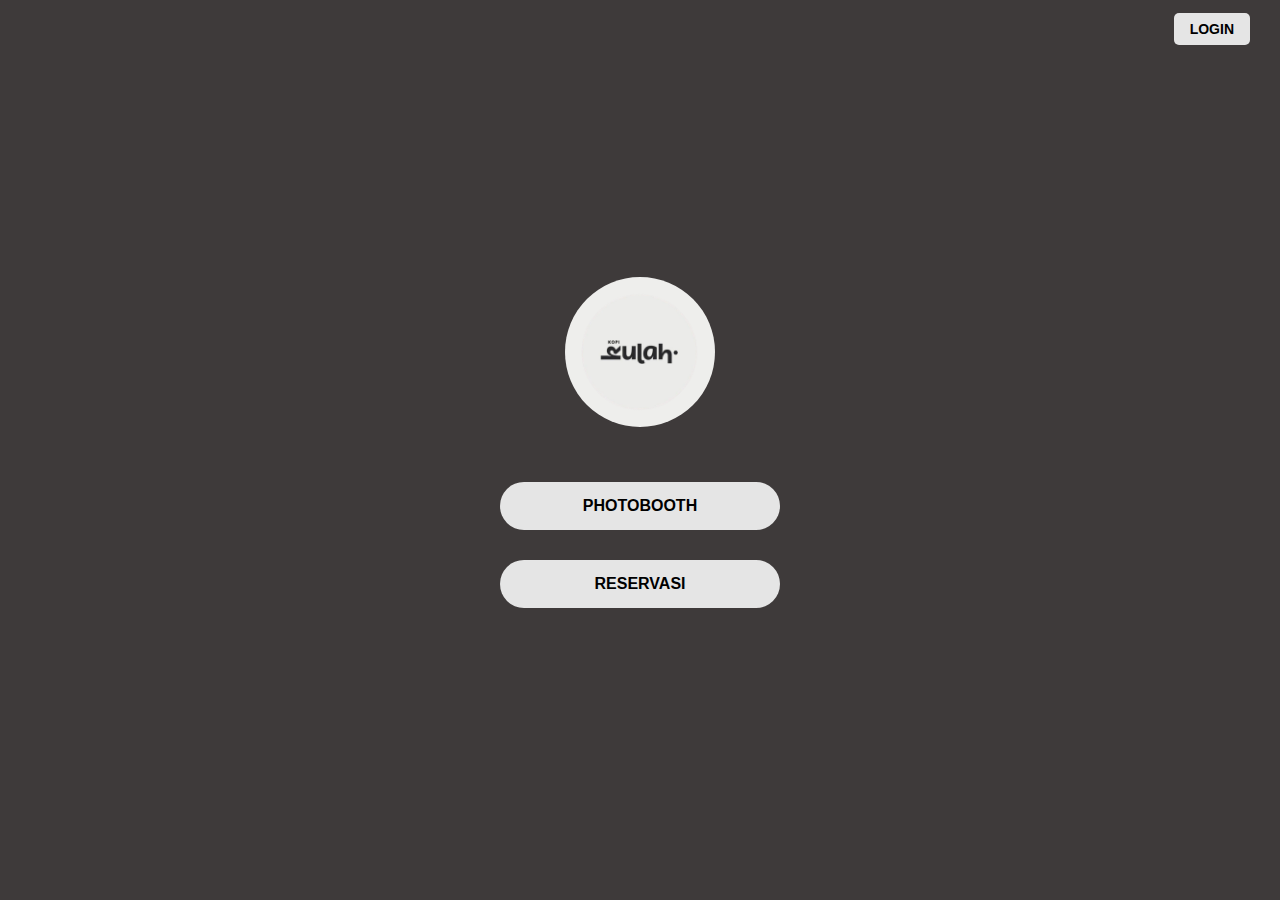
<file: index.html>
<!DOCTYPE html>
<html lang="id">
<head>
  <meta charset="UTF-8" />
  <meta name="viewport" content="width=device-width, initial-scale=1.0"/>
  <title>Menu Utama</title>
  <link rel="stylesheet" href="style.css" />
</head>
<body>
  <div class="login-button">
    <a href="login.html" class="btn-login">Login</a>
  </div>
  <div class="container">
    <div class="logo">
      <img src="img/logo.png" alt="Logo" />
    </div>
    <a href="Photobooth.html" class="button">Photobooth</a>
    <br />
    <a href="Reservasi.html" class="button">Reservasi</a>
  </div>
</body>
</file>
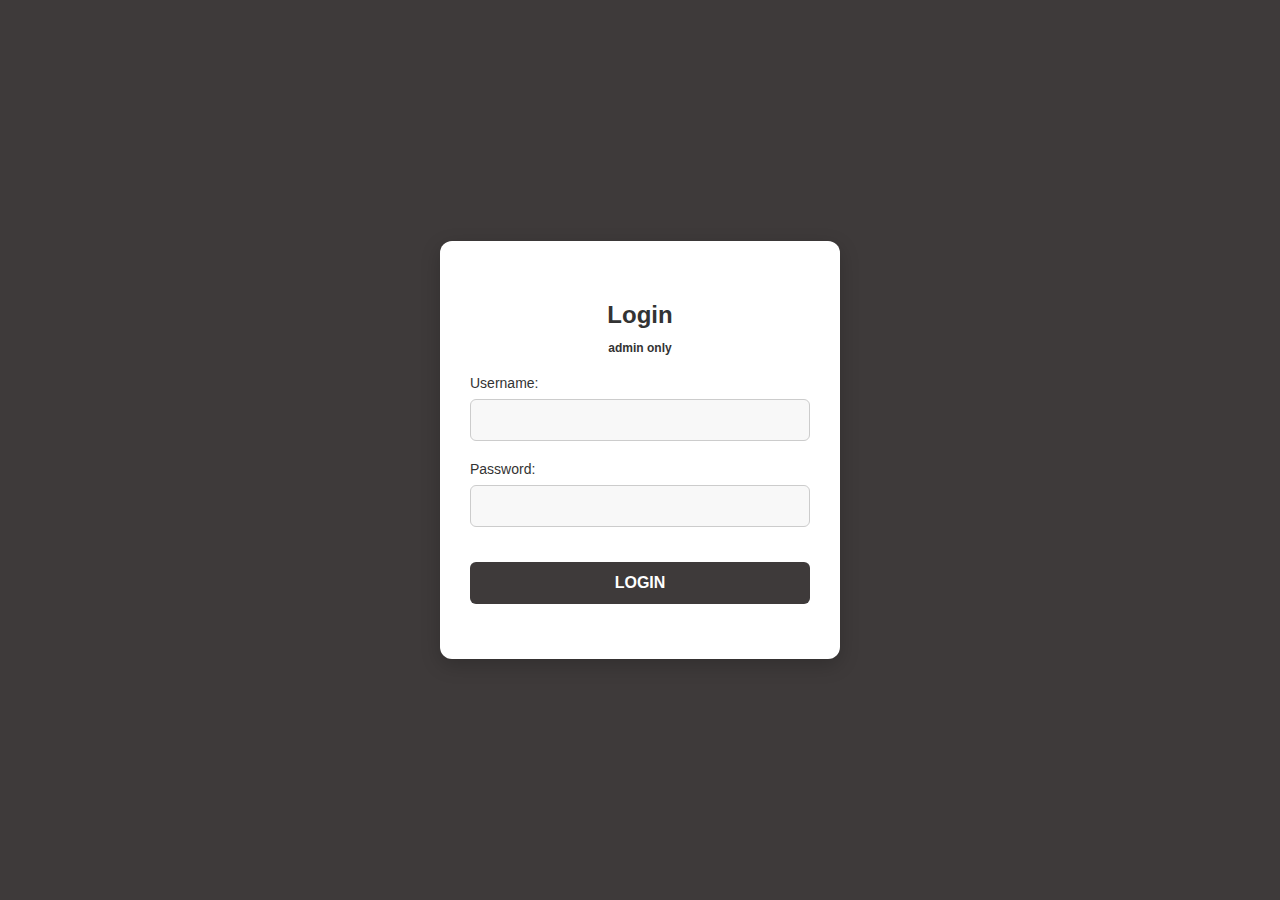
<file: login.html>
<!DOCTYPE html>
<html lang="id">
<head>
  <meta charset="UTF-8" />
  <meta name="viewport" content="width=device-width, initial-scale=1.0"/>
  <title>Login</title>
  <link rel="stylesheet" href="style.css" />
  <script>
    function validateLogin(event) {
      event.preventDefault(); // Mencegah form langsung submit

      const username = document.getElementById("username").value;
      const password = document.getElementById("password").value;

      if (username === "admin" && password === "admin123") {
        // Login berhasil, arahkan ke halaman beranda dengan parameter 'action'
        const url = "https://script.google.com/macros/s/AKfycbyAW_O8kqbLtfQncaFXFcM4MVFbX9_eYnLxQVnQ3hMuMPQ-sZZjYX3Ob0gd_8W356O5hw/exec?action=login";
        window.location.href = url;
      } else {
        // Gagal login
        alert("Username atau password salah!");
      }
    }
  </script>
</head>
<body>
  <div class="login-container">
    <h2>Login</h2>
    <h3>admin only</h3>
    <form onsubmit="validateLogin(event)">
      <label for="username">Username:</label>
      <input type="text" id="username" name="username" required />

      <label for="password">Password:</label>
      <input type="password" id="password" name="password" required />

      <button type="submit" class="button">Login</button>
    </form>
  </div>
</body>
</html>
</file>
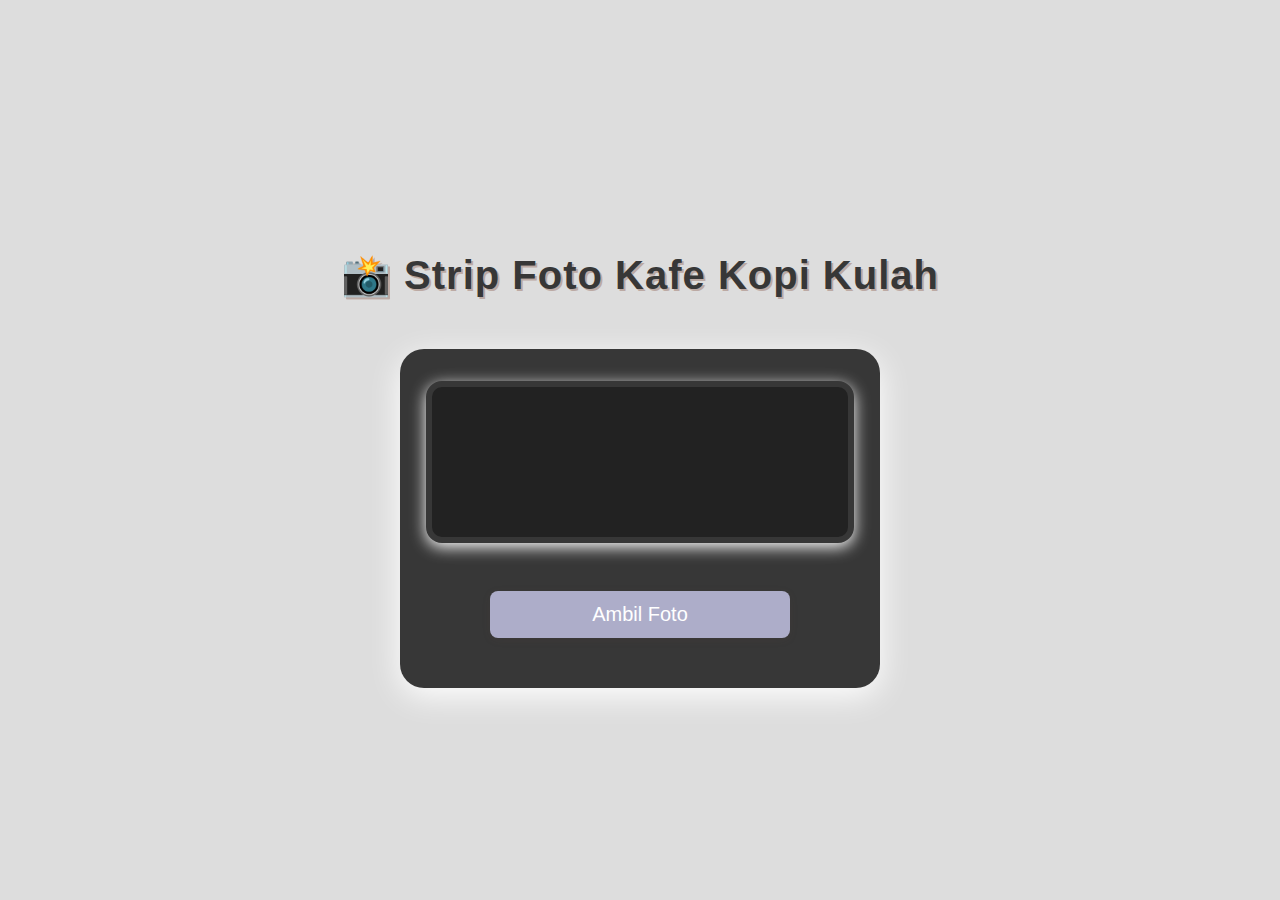
<file: Photobooth.html>
<!DOCTYPE html>
<html lang="id">
	<head>
		<meta charset="UTF-8" />
		<title>Photo Strip Kafe</title>
		<link rel="stylesheet" href="Photobooth.css" />
		<meta name="viewport" content="width=device-width, initial-scale=1.0" />
	</head>
	<body>
		<div class="main-container">
			<h1 class="brand-title">📸 Strip Foto Kafe Kopi Kulah</h1>

			<!-- photo capture/preview view -->
			<div id="captureView" class="photobooth-frame">
				<div class="video-container">
					<video id="preview" autoplay playsinline></video>
					<div id="countdown"></div>
				</div>
				<button id="capture">Ambil Foto</button>
				<div id="photoPreviewList" class="photo-preview-list"></div>
				<button id="nextToFrame" style="display: none; margin-top: 16px">
					Lanjut ke Frame
				</button>
			</div>
			<!-- frame selection/result view -->
			<div
				id="frameView"
				class="photobooth-frame"
				style="display: none; flex-direction: column; align-items: center"
			>
				<div class="background-buttons" style="margin-bottom: 12px">
					<button id="bgTema1">Tema1</button>
					<button id="bgTema2">Tema2</button>
					<button id="bgTema3">Tema3</button>
                    <button id="bgTema4">Tema4</button>
				</div>
				<div class="result-container">
					<canvas id="output"></canvas>
					<div class="button-container">
						<a id="downloadLink" href="#" download="photo_strip.png" class="download-button"
							>💾 Unduh Foto</a
						>
						<button id="backToCapture" style="margin-top: 16px">Kembali</button>
					</div>
				</div>
			</div>
		</div>
		<script src="Photobooth.js"></script>
	</body>
</html>
</file>
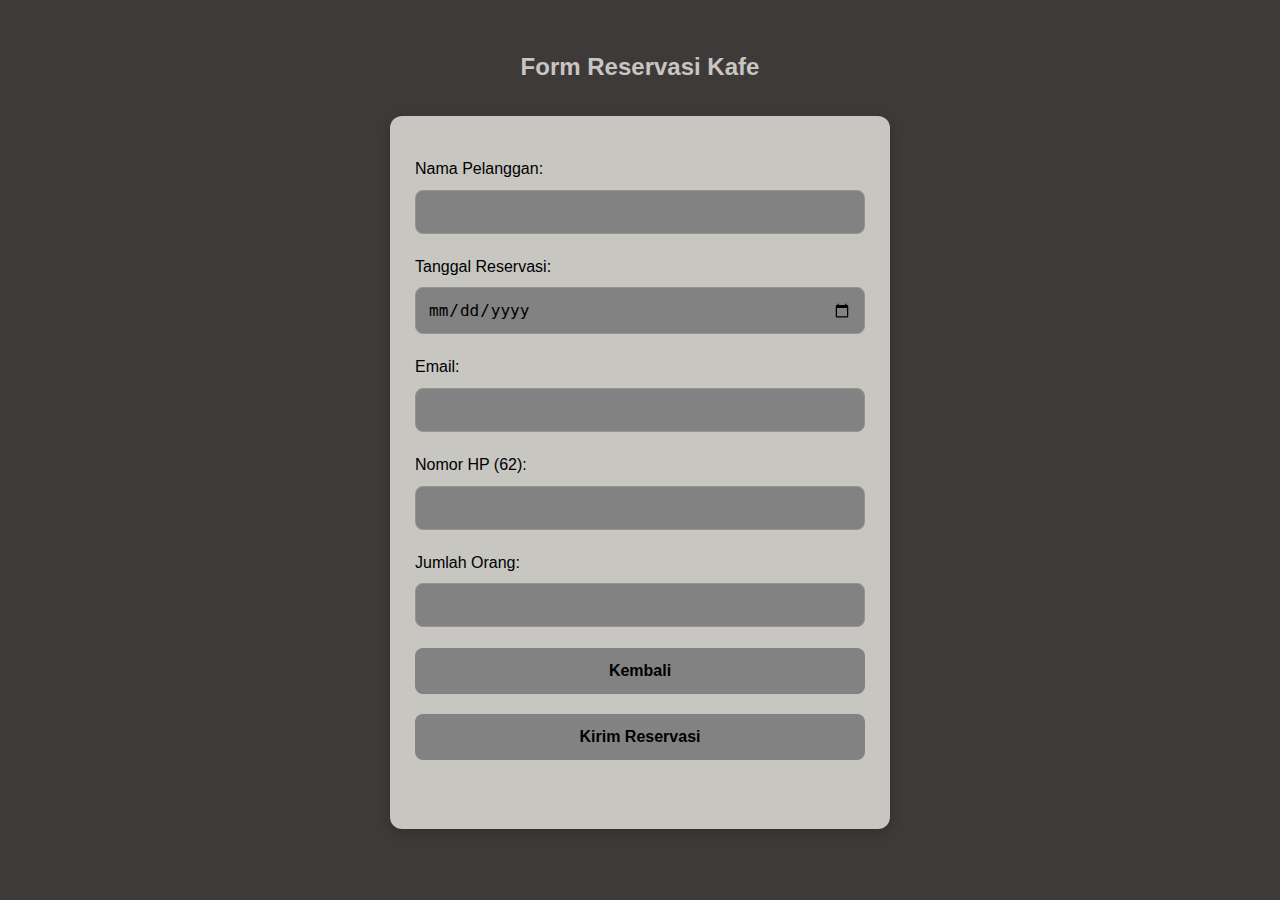
<file: Reservasi.html>
<!DOCTYPE html>
<html lang="id">
<head>
  <meta charset="UTF-8" />
  <title>Reservasi Kafe</title>
  <link rel="stylesheet" href="Reservasi.css" />
  <meta name="viewport" content="width=device-width, initial-scale=1.0" />
</head>
<body>
  <h2>Form Reservasi Kafe</h2>
  <form id="reservasiForm">
    <label for="nama">Nama Pelanggan:</label>
    <input type="text" name="nama" id="nama" required /><br />

    <label for="tanggal">Tanggal Reservasi:</label>
    <input type="date" name="tanggal" id="tanggal" required /><br />

    <label for="email">Email:</label>
    <input type="email" name="email" id="email" required /><br />

    <label for="telepon">Nomor HP (62):</label>
    <input type="tel" name="telepon" id="telepon" pattern="[0-9]{10,15}" required /><br />

    <label for="jumlah">Jumlah Orang:</label>
    <input type="number" name="jumlah" id="jumlah" min="1" max="20" required /><br />

    <div class="button-container">
      <button type="button" id="backToHome" style="margin-top: 16px">Kembali</button>
    </div>

    <button type="submit" id="submitBtn">Kirim Reservasi</button>
    <div id="status-pesan"></div>
  </form>

  <script>
    const form = document.getElementById("reservasiForm");
    const tanggalInput = document.getElementById("tanggal");
    const submitBtn = document.getElementById("submitBtn");
    const statusPesan = document.getElementById("status-pesan");

    const appsScriptUrl = "https://script.google.com/macros/s/AKfycby0xSVI4dAah3d2XnBMG5Ojbqx0rYHOTJVchx62Dm1D7E-HSCmVcZUGBqSL5vDgX2mt1g/exec";
    const adminWhatsApp = "6281318885250";

    // Set tanggal minimal ke hari ini
    tanggalInput.min = new Date().toISOString().split('T')[0];

    form.addEventListener("submit", async (e) => {
      e.preventDefault();

      submitBtn.disabled = true;
      statusPesan.innerHTML = `<div style="color: blue;">Mengirim reservasi...</div>`;

      const formData = new FormData(form);
      const data = {
        nama: formData.get("nama"),
        tanggal: formData.get("tanggal"),
        email: formData.get("email"),
        telepon: formData.get("telepon"),
        jumlah: formData.get("jumlah"),
      };

      if (!data.nama || !data.tanggal || !data.email || !data.telepon || !data.jumlah) {
        statusPesan.innerHTML = `<div style="color: red;">Harap lengkapi semua field.</div>`;
        submitBtn.disabled = false;
        return;
      }

      try {
        const response = await fetch(appsScriptUrl, {
          method: "POST",
          mode: 'no-cors',
          headers: { 
            "Content-Type": "application/json",
            "Accept": "application/json"
          },
          redirect: 'follow',
          body: JSON.stringify(data),
        });

        if (response.type === 'opaque') {
          const whatsappLink = `https://wa.me/${adminWhatsApp}?text=Reservasi%20Kafe%20Baru:%0A%0A` +
            `Nama%20Pelanggan:%20${data.nama}%0A` +
            `Tanggal:%20${data.tanggal}%0A` +
            `Jumlah%20Orang:%20${data.jumlah}%0A` +
            `Nomor%20HP:%20${data.telepon}%0A` +
            `Email:%20${data.email}`;
          statusPesan.innerHTML = `
            <div style="color: green;">
              <strong>✅ Reservasi Terkirim!</strong><br />
              Mohon tunggu konfirmasi dari admin melalui WhatsApp/Email.<br />
              <a href="${whatsappLink}" target="_blank" style="color: green; text-decoration: underline;">
                Klik di sini untuk menghubungi admin via WhatsApp
              </a>
            </div>`;
          form.reset();
          submitBtn.disabled = true;
          window.open(whatsappLink, "_blank");
          return;
        }

        throw new Error("Gagal menyimpan reservasi");

      } catch (err) {
        statusPesan.innerHTML = `
          <div style="color: red;">
            <strong>❌ Gagal Mengirim Reservasi</strong><br />
            ${err.message}<br />
            Silakan coba beberapa saat lagi atau hubungi admin.<br />
            <a href="https://wa.me/${adminWhatsApp}" target="_blank" style="color: white; text-decoration: underline;">
              Klik di sini untuk WhatsApp
            </a>
          </div>`;
        submitBtn.disabled = false;
      }
    });

    // Fungsi untuk kembali ke halaman utama
    document.getElementById("backToHome").addEventListener("click", function () {
      window.location.href = "index.html";
    });
  </script>
</body>
</html>
</file>
<file: style.css>
body {
  margin: 0;
  background-color: #3e3a3a;
  font-family: 'Arial', sans-serif;
  display: flex;
  justify-content: center;
  align-items: center;
  height: 100vh;
}

.container {
  text-align: center;
}

.logo {
  width: 150px;
  height: 150px;
  background-color: #eeeeec;
  border-radius: 50%;
  margin: 0 auto 40px;
  display: flex;
  justify-content: center;
  align-items: center;
}

.logo img {
  max-width: 80%;
  height: auto;
}

.button {
  background-color: #e5e5e5;
  color: #000;
  border: none;
  padding: 15px 40px;
  margin: 15px 0;
  border-radius: 30px;
  font-size: 16px;
  font-weight: bold;
  text-transform: uppercase;
  cursor: pointer;
  text-decoration: none;
  display: inline-block;
  width: 200px;
  transition: background 0.3s;
}

.button:hover {
  background-color: #e5e5e5;
}

.login-button {
  position: absolute;
  top: 20px;
  right: 30px;
}

.btn-login {
  background-color: #e5e5e5;
  padding: 8px 16px;
  text-decoration: none;
  border-radius: 5px;
  font-size: 14px;
  color: #000;
  border: none;
  margin: 15px 0;
  font-weight: bold;
  text-transform: uppercase;
  cursor: pointer;
}
.btn-login:hover {
  background-color: #e5e5e5;
}

/* ===== Tampilan khusus halaman login ===== */
.login-container {
  background-color: #fff;
  padding: 40px 30px;
  border-radius: 12px;
  box-shadow: 0 6px 20px rgba(0, 0, 0, 0.2);
  width: 100%;
  max-width: 400px;
  box-sizing: border-box;
}

.login-container h2 {
  margin-bottom: 10px;
  color: #333;
  font-weight: bold;
  font-size: 24px;
  text-align: center;
}

.login-container h3 {
  margin-bottom: 20px;
  color: #333;
  font-weight: bold;
  font-size: 12px;
  text-align: center;
}

/* ===== Label ===== */
.login-container label {
  display: block;
  margin-bottom: 8px;
  font-size: 14px;
  color: #333;
  text-align: left;
}

/* ===== Input fields ===== */
.login-container input[type="text"],
.login-container input[type="password"] {
  width: 100%;
  padding: 12px 14px;
  margin-bottom: 20px;
  border: 1px solid #ccc;
  border-radius: 6px;
  box-sizing: border-box;
  font-size: 14px;
  background-color: #f8f8f8;
  transition: border-color 0.3s;
}

.login-container input[type="text"]:focus,
.login-container input[type="password"]:focus {
  border-color: #999;
  outline: none;
}

/* ===== Tombol Login ===== */
.login-container .button {
  background-color: #3e3a3a;
  color: #fff;
  width: 100%;
  padding: 12px;
  border-radius: 6px;
  border: none;
  font-size: 16px;
  font-weight: bold;
  text-transform: uppercase;
  cursor: pointer;
  transition: background 0.3s ease;
}

.login-container .button:hover {
  background-color: #5a5454;
}

@media (max-width: 768px) {
  .button {
    width: 90%;
    padding: 12px 24px;
    font-size: 14px;
  }

  .logo {
    width: 120px;
    height: 120px;
  }

  .login-button {
    top: 10px;
    right: 15px;
  }
}

@media (max-width: 480px) {
  body {
    flex-direction: column;
    align-items: stretch;
    padding: 20px;
  }

  .container {
    padding: 10px;
  }

  .login-container {
    padding: 20px 15px;
    margin: 0 10px;
  }
}
</file>
<file: Photobooth.css>
/* Gaya Umum */
body {
	font-family: "Segoe UI", sans-serif;
	text-align: center;
	background: #DDDDDD;
	color: #373737;
	margin: 0;
	padding: 0;
}

.main-container {
	display: flex;
	flex-direction: column;
	align-items: center;
	min-height: 100vh;
	justify-content: center;
	padding: 16px;
	box-sizing: border-box;
}

.brand-title {
	margin-top: 40px;
	font-size: 2.5rem;
	font-family: "Mansalva", cursive, Arial, sans-serif;
	color: #373737;
	letter-spacing: 1px;
    text-shadow: 2px 2px 0 #bcaaa4;
}

.photobooth-frame {
	background: #373737;
	border-radius: 24px;
	box-shadow: 0 8px 32px white;
	padding: 32px;
	margin-top: 24px;
	display: flex;
	flex-direction: column;
	align-items: center;
	max-width: 480px;
	width: 100%;
	box-sizing: border-box;
}

.video-container {
	position: relative;
	display: flex;
	flex-direction: column;
	align-items: center;
	width: 100%;
}

#preview {
	border: 6px solid #373737;
	border-radius: 16px;
	width: 100%;
	height: auto;
	object-fit: cover;
	background: #222;
	margin-bottom: 30px;
	box-shadow: 0 4px 16px white;
	transform: scaleX(-1);
	max-width: 100%;
}

#countdown {
	position: absolute;
	top: 50%;
	left: 50%;
	transform: translate(-50%, -50%);
	font-size: 64px;
	font-weight: bold;
	color: #9897A9;
	text-shadow: 2px 2px 8px #fff3e0, 0 0 16px #bcaaa4;
	pointer-events: none;
}

#capture {
	padding: 12px 32px;
	background-color: #ADADC9;
	color: white;
	border: none;
	border-radius: 8px;
	font-size: 20px;
	font-family: inherit;
	cursor: pointer;
	margin: 18px 0 0 0;
	box-shadow: 0 2px 8px rgba(109, 76, 65, 0.1);
	transition: background 0.3s, box-shadow 0.3s;
	width: 100%;
	max-width: 300px;
}

#capture:hover {
	background-color: #3e424b;
	box-shadow: 0 4px 16px rgba(109, 76, 65, 0.18);
}

#downloadLink {
    display: inline-block;
    width: 100%;
    max-width: 300px;
}

#output {
	display: none;
	margin-top: 24px;
	border: 4px solid #bcaaa4;
	border-radius: 16px;
	box-shadow: 0 4px 16px rgba(109, 76, 65, 0.12);
	background: #fff3e0;
	width: 100%;
	max-width: 100%;
}

.photo-preview-list {
	display: flex;
	flex-wrap: wrap;
	justify-content: center;
	gap: 12px;
	margin-top: 18px;
}

.photo-preview-thumb {
	width: 70px;
	height: 50px;
	object-fit: cover;
	border: 2px solid #ADADC9;
	border-radius: 8px;
	background: #fff3e0;
	box-shadow: 0 2px 8px rgba(109, 76, 65, 0.1);
}

#nextToFrame,
#backToCapture {
	padding: 10px 28px;
	background-color: #ADADC9;
	color: #3e424b;
	border: none;
	border-radius: 8px;
	font-size: 18px;
	font-family: inherit;
	cursor: pointer;
	box-shadow: 0 2px 8px rgba(109, 76, 65, 0.1);
	transition: background 0.3s, box-shadow 0.3s;
	width: 100%;
	max-width: 300px;
	margin-top: 12px;
}

#nextToFrame:hover,
#backToCapture:hover {
	background-color: white;
	box-shadow: 0 4px 16px rgba(109, 76, 65, 0.18);
}

.background-buttons {
	display: flex;
	gap: 10px;
	justify-content: center;
	flex-wrap: nowrap;
	margin-bottom: 10px;
	width: 100%;
}

.background-buttons button {
	padding: 8px 22px;
	background-color: #696880;
	color: #ADADC9;
	border: none;
	border-radius: 8px;
	font-size: 16px;
	font-family: inherit;
	cursor: pointer;
	box-shadow: 0 2px 8px rgba(109, 76, 65, 0.1);
	transition: background 0.3s, color 0.3s;
	flex: 1 1 auto;
	max-width: 140px;
}

.background-buttons button.selected,
.background-buttons button:active {
	background-color: #ADADC9;
	color: #fff;
}

.background-buttons button:hover {
	background-color: #bcaaa4;
	color: #fff;
}

.download-button {
	display: inline-block;
	background-color: #d9dddc;
	color: black;
	padding: 15px 30px;
	text-align: center;
	text-decoration: none;
	font-size: 18px;
	cursor: pointer;
	border-radius: 8px;
	border: none;
	transition: background-color 0.3s;
	width: 100%;
	max-width: 300px;
	margin-bottom: 10px;
}

.download-button:hover {
	background-color: #999da0;
}

.download-button:active {
	background-color: #3e424b;
}

.button-container {
	display: flex;
	flex-direction: column;
	align-items: center;
	gap: 10px;
	margin-top: 20px;
	width: 100%;
}

@media (max-width: 600px) {
	.photobooth-frame {
		padding: 16px;
		max-width: 100%;
		width: 100%;
		box-sizing: border-box;
	}

	#preview {
		width: 100%;
		height: auto;
		max-height: 70vh;
		object-fit: contain;
		aspect-ratio: 4/3;
	}

	#output {
		width: 100%;
		height: auto;
		max-width: 100%;
		object-fit: contain;
	}

	.download-button,
	#capture,
	#nextToFrame,
	#backToCapture {
		font-size: 16px;
		padding: 10px;
		width: 100%;
		max-width: 100%;
	}

	.background-buttons {
		flex-wrap: wrap;
		gap: 8px;
	}

	.background-buttons button {
		flex: 1 1 calc(50% - 8px);
		max-width: calc(50% - 8px);
		font-size: 14px;
		padding: 8px;
	}

	.photo-preview-list {
		gap: 8px;
	}

	.photo-preview-thumb {
		width: 60px;
		height: 45px;
		object-fit: cover;
	}
}
</file>
<file: Reservasi.css>
body {
  font-family: 'Segoe UI', Tahoma, Geneva, Verdana, sans-serif;
  background-color: #3e3a3a;
  color: #fff3e0;
  padding: 20px;
  line-height: 1.6;
}

h2 {
  text-align: center;
  color: #c7c6c1;
  margin-bottom: 30px;
}

form {
  background: #c7c6c1;
  padding: 25px;
  max-width: 450px;
  margin: 0 auto;
  border-radius: 12px;
  box-shadow: 0 4px 12px rgba(0, 0, 0, 0.2);
}

label {
  display: block;
  margin-top: 15px;
  color: black;
  font-weight: 500;
}

input, select {
  width: 100%;
  padding: 12px;
  margin-top: 8px;
  margin-bottom: 5px;
  border: 1px solid #969493;
  border-radius: 8px;
  background-color: #828282;
  color: black;
  font-size: 16px;
  box-sizing: border-box;
}

input::placeholder {
  color: #bcaaa4;
}

select {
  appearance: none;
  background-image: url("data:image/svg+xml;charset=UTF-8,%3csvg xmlns='http://www.w3.org/2000/svg' viewBox='0 0 24 24' fill='%23ffcc80'%3e%3cpath d='M7 10l5 5 5-5z'/%3e%3c/svg%3e");
  background-repeat: no-repeat;
  background-position: right 12px center;
  background-size: 24px;
}

button {
  background-color: #828282;
  color: black;
  padding: 14px;
  width: 100%;
  border: none;
  border-radius: 8px;
  cursor: pointer;
  font-size: 16px;
  font-weight: bold;
  margin-top: 20px;
  transition: background-color 0.3s;
}

button:hover {
  background-color: gray;
}

button:disabled {
  background-color: #8d6e63;
  cursor: not-allowed;
}

#info-kalender {
  margin: 15px 0;
  padding: 12px;
  border-radius: 8px;
  background-color: rgba(255, 255, 255, 0.1);
}

#status-pesan {
  margin-top: 20px;
  padding: 12px;
  border-radius: 8px;
}

@media (max-width: 480px) {
  form {
    padding: 15px;
  }
  
  input, select, button {
    padding: 10px;
  }
}

@media (max-width: 480px) {
  body {
    padding: 10px;
  }

  form {
    padding: 12px;
    width: 100%;
  }
}
</file>
